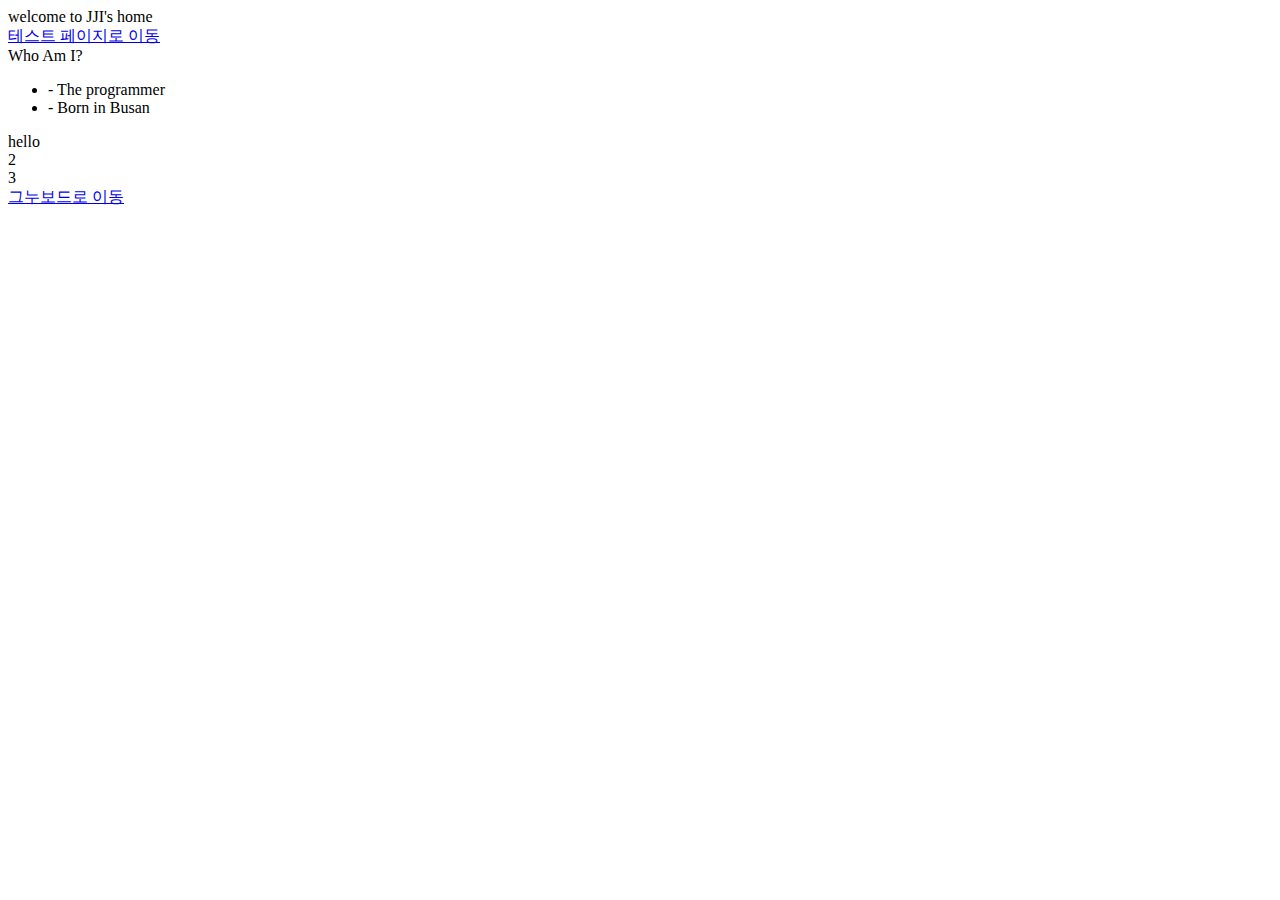
<file: main/main.html>
<html lang="ko">
<head>
    <meta charset="UTF-8">
    <meta name="viewport" content="width=device-width, initial-scale=1.0">
    <meta http-equiv="X-UA-Compatible" content="ie=edge">
    <? include "../include/js.html"; ?>
    <? include "../include/head.html"; ?>
</head>
<body>
    <div class="home">
        <header>
            <? include "../include/nav.html"; ?>
            <div>
                welcome to JJI's home
            </div>
        </header>
        <div>
            <a href="../test/test_main.html">테스트 페이지로 이동</a>
        </div>
        <section>
            <div>
                Who Am I?
            </div>
            <div>
                <ul>
                    <li>- The programmer</li>
                    <li>- Born in Busan</li>
                </ul>
            </div>
        </section>
        <section>
            <div class="col-sm-4">
                <div class="btn">
                    hello
                </div>
            </div>
            <div class="col-sm-4">2</div>
            <div class="col-sm-4">3</div>
        </section>
        <section>
            <div>
                
                <a href="../g5/">그누보드로 이동</a>
            </div>
        </section>
        <footer>
            <? include "../include/footer.html"; ?>
        </footer>
    </div>
    
    <!-- https://conory.com/blog/19194 리눅스 권한설명 -->
</body>
</html>
</file>
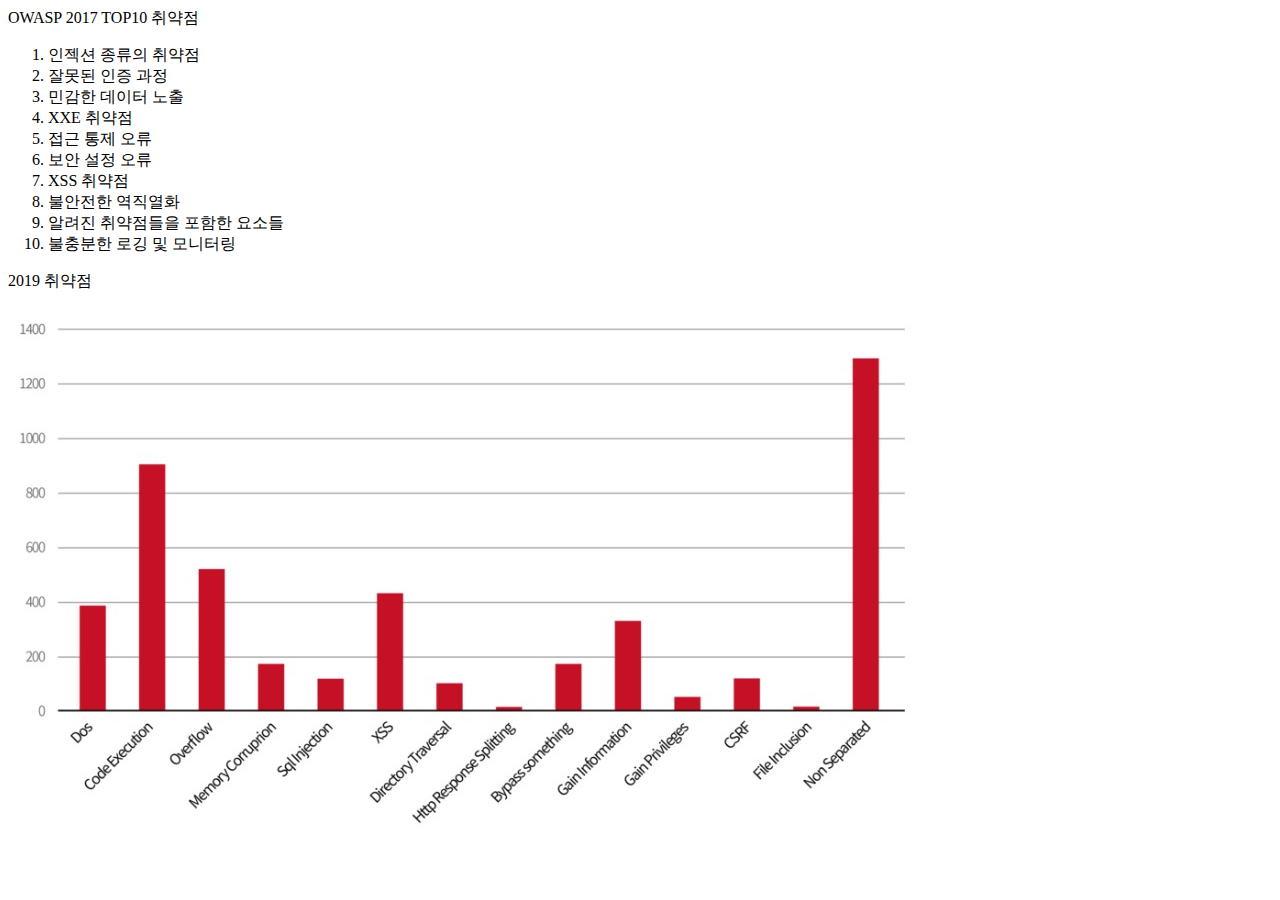
<file: test/study.html>
<html lang="ko">
<head>
    <meta charset="UTF-8">
    <meta name="viewport" content="width=device-width, initial-scale=1.0">
    <meta http-equiv="X-UA-Compatible" content="ie=edge">
</head>
<body>
        <p>OWASP 2017 TOP10 취약점</p>
        <ol>
            <li>인젝션 종류의 취약점</li>
            <li>잘못된 인증 과정</li>
            <li>민감한 데이터 노출</li>
            <li>XXE 취약점</li>
            <li>접근 통제 오류</li>
            <li>보안 설정 오류</li>
            <li>XSS 취약점</li>
            <li>불안전한 역직열화</li>
            <li>알려진 취약점들을 포함한 요소들</li>
            <li>불충분한 로깅 및 모니터링</li>
        </ol>
        
        <p>2019 취약점</p>
        <img src="../img/hack2019.jpg">
</body>
</html>
</file>
